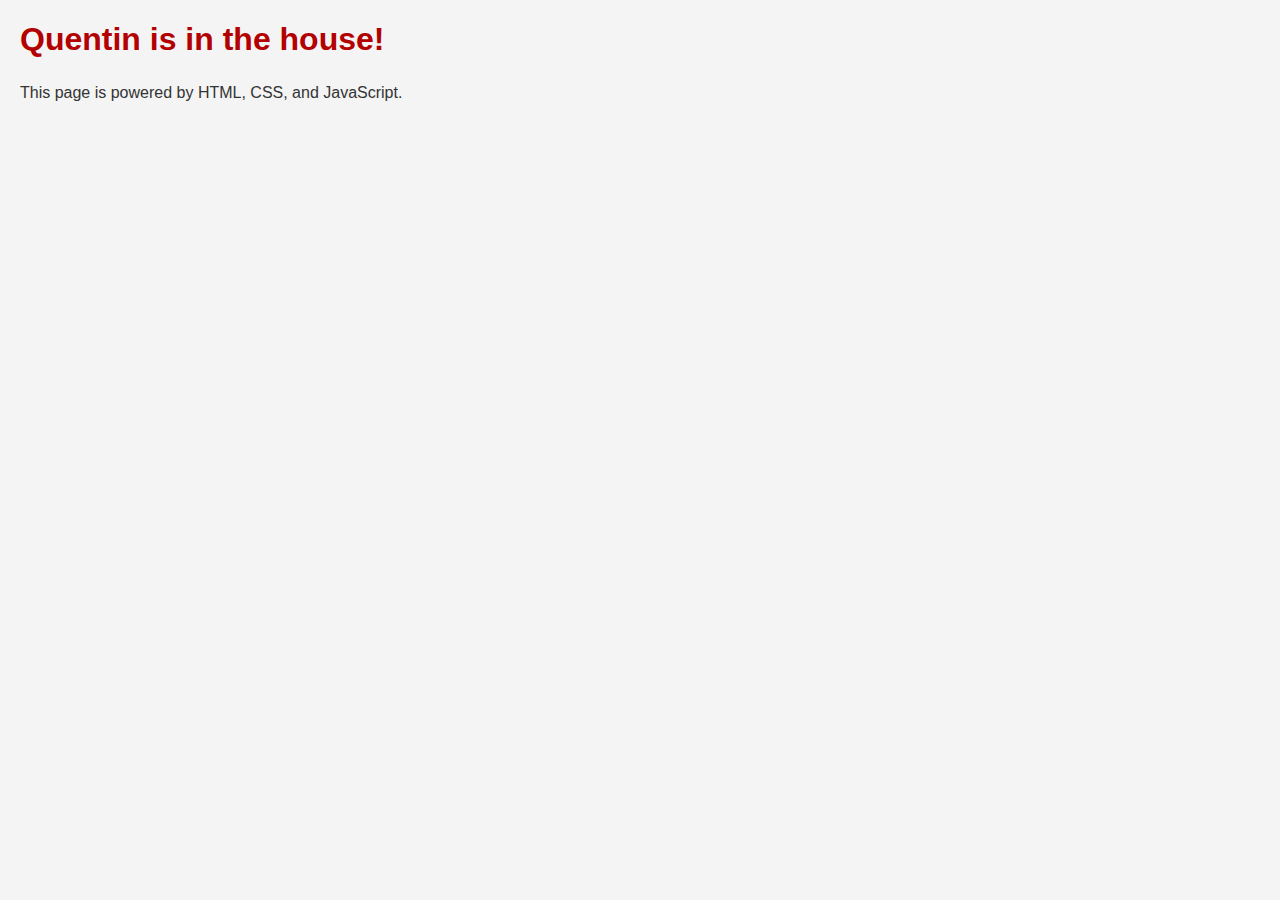
<file: w1/index.html>
<!DOCTYPE html>
<html lang="en">
<head>
    <meta charset="UTF-8">
    <meta name="viewport" content="width=device-width, initial-scale=1.0">
    <link rel="stylesheet" href="style.css">
    <script src="app.js"></script>
    <title>Document</title>
</head>
<body>
    <h1>Quentin is in the house!</h1>
    <p>This page is powered by HTML, CSS, and JavaScript.</p>
</body>
</html>
</file>
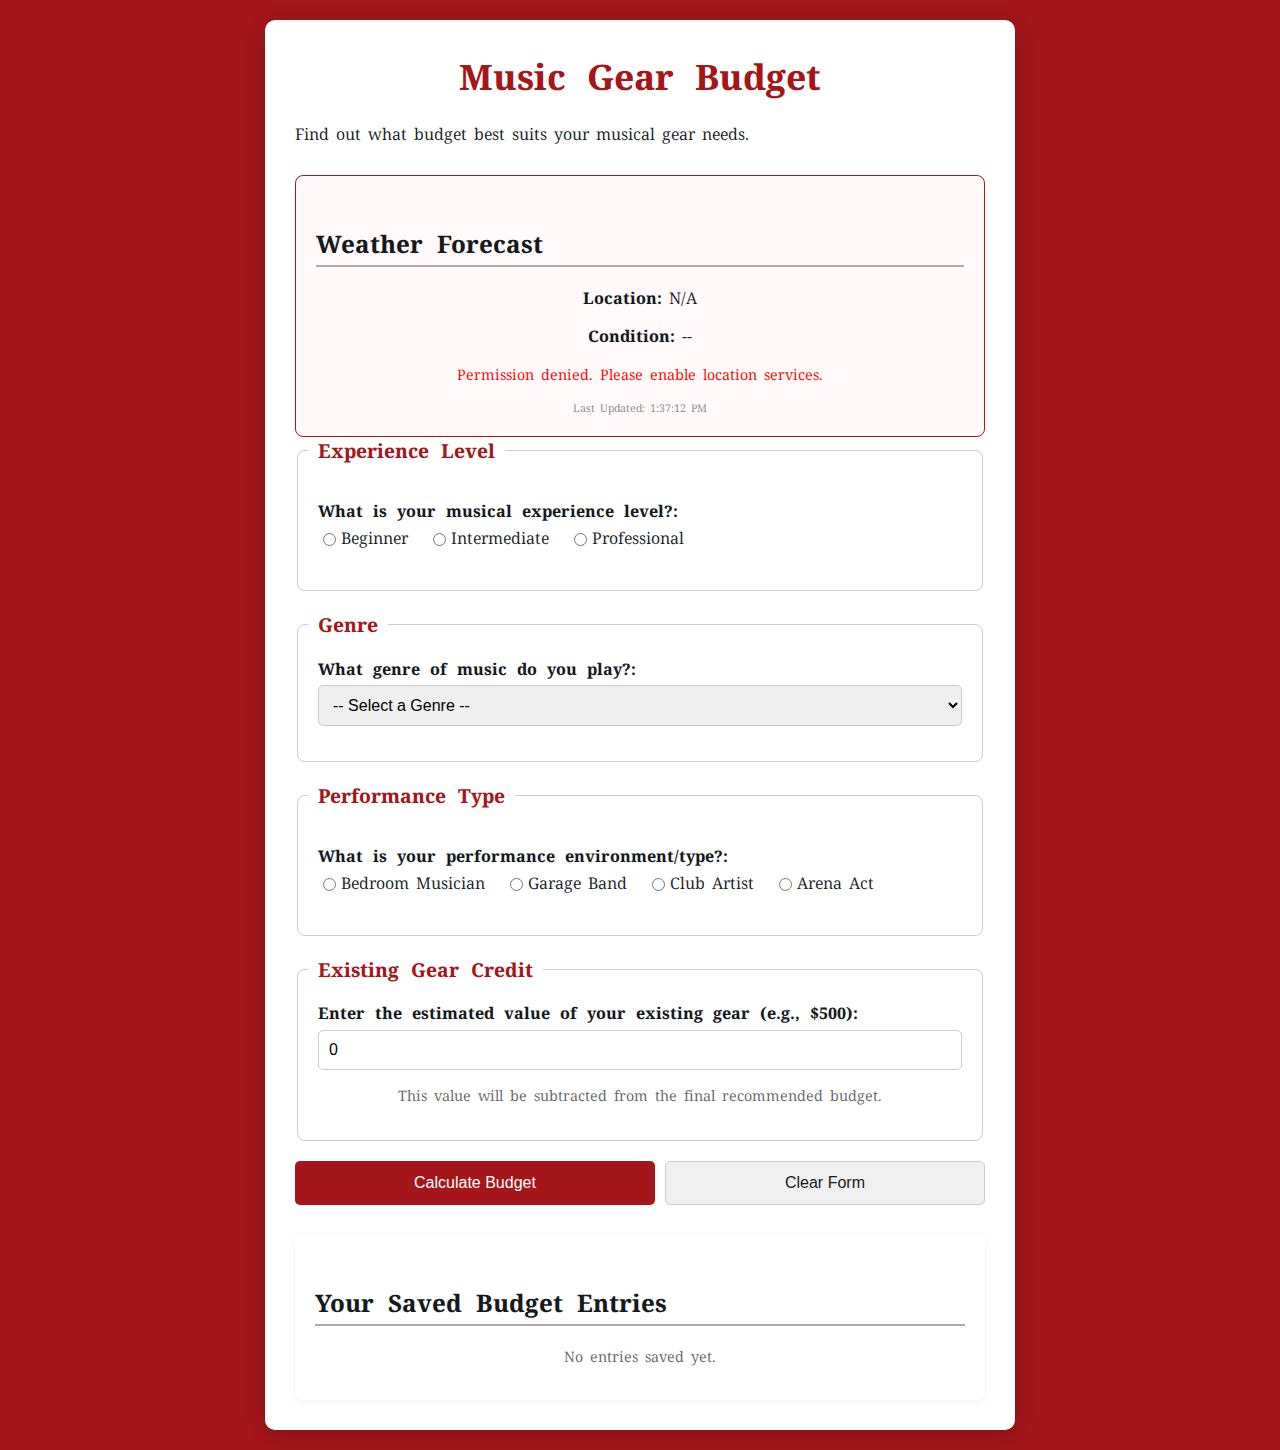
<file: w17/index.html>
<!DOCTYPE html>
<html lang="en">
<head>
    <meta charset="UTF-8">
    <meta name="viewport" content="width=device-width, initial-scale=1.0">
    <title>Music Gear Budget</title>
    <script type="module" src="js/app.js" defer></script>
    <link rel="preconnect" href="https://fonts.googleapis.com">
    <link rel="preconnect" href="https://fonts.gstatic.com" crossorigin>
    <link href="https://fonts.googleapis.com/css2?family=Noto+Serif+Hentaigana:wght@200..900&display=swap" rel="stylesheet">
    <link rel="stylesheet" href="css/style.css">
</head>
<body>
    <main class="container">
        <h1>Music Gear Budget</h1>
        <p>Find out what budget best suits your musical gear needs.</p>

        <section id="weather-display" class="results-container" style="display: none;">
            <h2>Weather Forecast</h2>
            <div class="api-content">
                <p><strong>Location:</strong> <span id="weatherLocation">Locating...</span></p>
                <p><strong>Condition:</strong> <span id="currentWeatherValue">--</span></p>
                <p id="weatherStatusMessage" class="note">Checking outdoor performance conditions...</p>
                <div class="timestamp-container">
                    <small>Last Updated: <span id="weatherDate">--</span></small>
                </div>
            </div>
        </section>

        <form id="budgetForm" novalidate>
            <input type="hidden" id="entryId"> 

            <fieldset>
                <legend>Experience Level</legend>
                <div class="form-group">
                    <p class="radio-group-heading">What is your musical experience level?:</p>
                    <div class="radio-group">
                        <label for="beginner">
                            <input type="radio" id="beginner" name="experience" value="beginner">
                            Beginner
                        </label>
                        <label for="intermediate">
                            <input type="radio" id="intermediate" name="experience" value="intermediate">
                            Intermediate
                        </label>
                        <label for="professional">
                            <input type="radio" id="professional" name="experience" value="professional">
                            Professional
                        </label>
                    </div>
                    <span id="experienceError" class="error-message"></span>
                </div>
            </fieldset>

            <fieldset>
                <legend>Genre</legend>
                <div class="form-group">
                    <label for="genre">What genre of music do you play?:</label>
                    <select id="genre">
                        <option value="">-- Select a Genre --</option>
                        <option value="hip-hop">Hip-Hop</option>
                        <option value="rock">Rock</option>
                        <option value="country">Country</option>
                        <option value="jazz">Jazz</option>
                        <option value="pop">Pop</option>
                    </select>
                    <span id="genreError" class="error-message"></span>
                </div>
            </fieldset>

            <fieldset>
                <legend>Performance Type</legend>
                <div class="form-group">
                    <p class="radio-group-heading">What is your performance environment/type?:</p>
                    <div class="radio-group">
                        <label for="bedroomMusician">
                            <input type="radio" id="bedroomMusician" name="performance" value="bedroomMusician">
                            Bedroom Musician
                        </label>
                        <label for="garageBand">
                            <input type="radio" id="garageBand" name="performance" value="garageBand">
                            Garage Band
                        </label>
                        <label for="clubArtist">
                            <input type="radio" id="clubArtist" name="performance" value="clubArtist">
                            Club Artist
                        </label>
                        <label for="arenaAct">
                            <input type="radio" id="arenaAct" name="performance" value="arenaAct">
                            Arena Act
                        </label>
                    </div>
                    <span id="performanceError" class="error-message"></span>
                </div>
            </fieldset>

            <fieldset>
                <legend>Existing Gear Credit</legend>
                <div class="form-group">
                    <label for="existingGearCost">Enter the estimated value of your existing gear (e.g., $500):</label>
                    <input type="text" id="existingGearCost" placeholder="e.g., 500" value="0"> 
                    <span id="existingGearCostError" class="error-message"></span> 
                    <p class="note">This value will be subtracted from the final recommended budget.</p>
                </div>
            </fieldset>
            
            <div class="button-group">
                <button type="submit" id="submitButton" class="primary-button">Calculate Budget</button>
                <button type="button" id="clearFormButton" class="secondary-button">Clear Form</button>
            </div>
        </form>

        <section id="results" class="results-container" style="display: none;">
            <h2>Calculation Result</h2>
            <div class="highlight-total">
                <p id="budgetResult">Recommended Budget: $0</p>
            </div>
            <div class="results-breakdown">
                <h3>Calculation Breakdown:</h3>
                <ul>
                    <li id="experienceResult">Experience: None</li>
                    <li id="genreResult">Genre: None</li>
                    <li id="performanceTypeResult">Performance: None</li>
                    <li id="existingGearResult">Existing Gear: None</li> 
                </ul>
            </div>
            <p class="note"><em>These results are purely suggestive. Whatever gear you end up choosing is entirely up to you.</em></p>
        </section>

        <section class="table-container">
                <h2>Your Saved Budget Entries</h2>
                <button type="button" id="clearAllDataButton" class="danger-button" style="display: block;">Clear All Saved Data</button>
                <table id="budgetTable" style="display: none;">
                    <thead>
                        <tr>
                            <th>Date</th>
                            <th>Experience Level</th>
                            <th>Genre</th>
                            <th>Performance Type</th>
                            <th>Existing Gear Value ($)</th>
                            <th>Budget ($)</th>
                            <th>Actions</th>
                        </tr>
                    </thead>
                    <tbody>
                    </tbody>
                </table>
                <p id="noEntriesMessage" class="note" style="display: block;">No entries saved yet.</p>
            </section>
    </main>
</body>
</html>
</file>
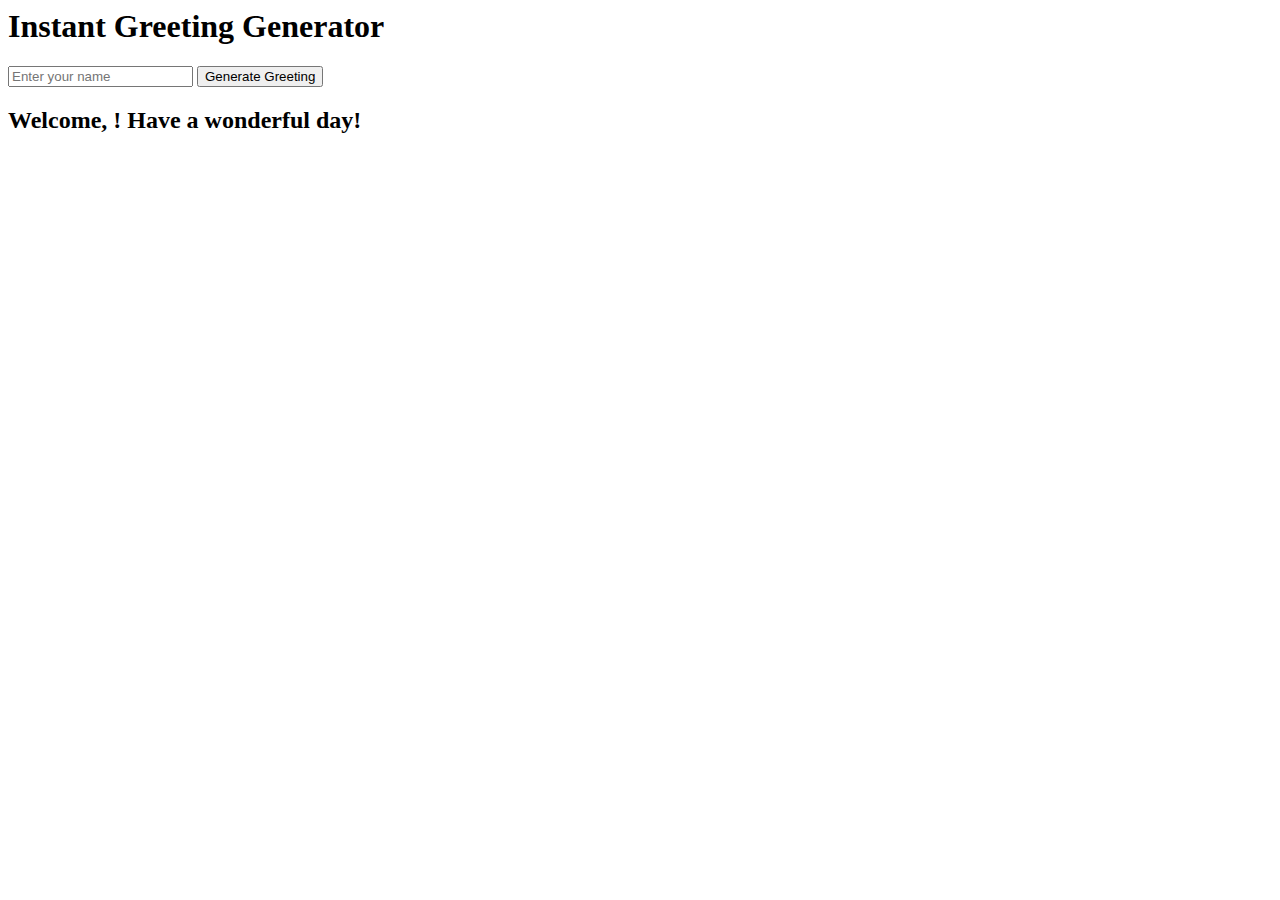
<file: w4/index.html>
<html lang="en">
<head></head>
<body>
  <h1>Instant Greeting Generator</h1>
  
  <form id="the-greeting">
    <input type="text" id="name-input" placeholder="Enter your name">
    <button type="submit">Generate Greeting</button>
  </form>
  
  <h2 id="greet-answer">Welcome, <span id="name-display"></span>! Have a wonderful day!</h2>

  <script src="app.js"></script>
</body>
</html>
</file>
<file: w1/style.css>
body {
    font-family: Arial, sans-serif;
    margin: 20px;
    background-color: #f4f4f4; /* A light grey background */
    color: #333;
}

h1 {
    color: #b30000;
}

p {
    line-height: 1.6;
}
</file>
<file: w17/css/style.css>
body {
    font-family: "Noto Serif Hentaigana", Tahoma, Geneva, Verdana, sans-serif; /* Sets the preferred font family for the body text. */
    background-color: #A4161A; /* Defines the background color of the entire page - Deep Red */
    color: #161A1D; /* Sets the default text color for the body - Dark Gray */
    line-height: 1.4; /* Adjusts the spacing between lines of text for readability. */
    margin: 0; /* Removes default browser margin around the body. */
    padding: 20px; /* Adds padding around the content within the body. */
    display: flex; /* Establishes a flex container for direct children. */
    justify-content: center; /* Horizontally centers content within the body. */
    align-items: flex-start; /* Aligns items to the start of the cross axis (top for column flex). */
    min-height: 100vh; /* Ensures the body takes at least the full height of the viewport. */
}

.container {
    background-color: #ffffff; /* Sets the background color of the container. */
    padding: 30px; /* Adds padding inside the container. */
    border-radius: 10px; /* Rounds the corners of the container. */
    box-shadow: 0 4px 20px rgba(0, 0, 0, 0.2); /* Applies a subtle shadow to the container. */
    width: 100%; /* Makes the container take up the full available width. */
    max-width: 750px; /* Limits the maximum width of the container. */
    box-sizing: border-box; /* Includes padding and border in the element's total width and height. */
}

h1 {
    color: #A4161A; /* Deep Red for main headings */
    text-align: center; /* Centers the main heading. */
    margin-top: 0; /* Removes top margin from the heading. */
    font-size: 2.2em;
}

h2 {
    color: #161A1D; /* Dark Gray for secondary headings */
    border-bottom: 2px solid #B1A7A6; /* Light Gray bottom border for separation */
    padding-bottom: 5px;
    margin-top: 30px;
}

h3 {
    margin-top: 0;
    color: #A4161A;
}

fieldset {
    border: 1px solid #ccc;
    border-radius: 8px;
    padding: 20px;
    margin-bottom: 20px;
}

legend {
    font-size: 1.2em;
    font-weight: bold;
    color: #A4161A;
    padding: 0 10px;
    margin-left: -10px;
}

.form-group {
    margin-bottom: 15px;
}

.form-group label {
    display: block;
    margin-bottom: 5px;
    font-weight: bold;
}

input[type="text"],
input[type="number"],
select {
    width: 100%;
    padding: 10px;
    border: 1px solid #ccc;
    border-radius: 5px;
    box-sizing: border-box;
    font-size: 1em;
}

.radio-group-heading {
    font-weight: bold;
    margin-bottom: 5px;
}

.radio-group {
    display: flex;
    gap: 20px;
}

.radio-group label {
    font-weight: normal;
    display: flex;
    align-items: center;
    cursor: pointer;
}

.radio-group input[type="radio"] {
    margin-right: 5px;
    width: auto; 
    padding: 0;
    box-sizing: content-box;
}

.button-group {
    display: flex;
    justify-content: space-between;
    margin-top: 20px;
    gap: 10px;
}

button[type="submit"],
.secondary-button {
    flex-grow: 1;
    padding: 12px 20px;
    border: none;
    border-radius: 5px;
    font-size: 1em;
    cursor: pointer;
    transition: background-color 0.3s ease, opacity 0.3s ease;
}

button[type="submit"] {
    background-color: #A4161A;
    color: white;
}

button[type="submit"]:hover {
    background-color: #7d1215;
}

.secondary-button {
    background-color: #f0f0f0;
    color: #161A1D;
    border: 1px solid #ccc;
}

.secondary-button:hover {
    background-color: #e0e0e0;
}

.danger-button {
    background-color: #cc0000;
    color: white;
    padding: 8px 15px;
    border-radius: 5px;
    border: none;
    cursor: pointer;
    font-size: 0.9em;
    transition: background-color 0.3s ease;
    margin-top: 10px;
}

.danger-button:hover {
    background-color: #990000;
}

.confirm-state {
    background-color: #ff9900 !important;
    color: #161A1D !important;
}

.results-container {
    margin-top: 30px;
    padding: 20px;
    border: 1px solid #A4161A;
    border-radius: 8px;
    background-color: #fff9fa;
}

.highlight-total {
    background-color: #A4161A;
    color: white;
    padding: 15px;
    border-radius: 5px;
    margin-bottom: 15px;
    text-align: center;
}

.highlight-total p {
    font-size: 1.5em;
    font-weight: bold;
    margin: 0;
}

.results-container ul {
    list-style: none;
    padding: 0;
}

.results-container li {
    padding: 5px 0;
    border-bottom: 1px dotted #ccc;
}

.results-container li:last-child {
    border-bottom: none;
}

.note {
    font-size: 0.9em;
    color: #666;
    margin-top: 15px;
    text-align: center;
}

.table-container {
    margin-top: 30px;
    background-color: #ffffff;
    padding: 20px;
    border-radius: 8px;
    box-shadow: 0 2px 10px rgba(0, 0, 0, 0.05);
}

#budgetTable {
    width: 100%;
    border-collapse: collapse;
    margin-top: 15px;
    table-layout: fixed;
}

#budgetTable thead th {
    background-color: #A4161A;
    color: white;
    padding: 10px;
    text-align: left;
    font-size: 0.9em;
    white-space: nowrap;
}

#budgetTable tbody tr {
    border-bottom: 1px solid #ddd;
    transition: background-color 0.1s ease;
}

#budgetTable tbody tr:nth-child(even) {
    background-color: #f9f9f9;
}

#budgetTable tbody tr:hover {
    background-color: #f1f1f1;
}

#budgetTable td {
    padding: 10px;
    text-align: left;
    word-wrap: break-word;
    font-size: 0.9em;
}

#budgetTable col:nth-child(1) { width: 10%; } /* Date */
#budgetTable col:nth-child(2) { width: 15%; } /* Experience */
#budgetTable col:nth-child(3) { width: 15%; } /* Genre */
#budgetTable col:nth-child(4) { width: 15%; } /* Performance */
#budgetTable col:nth-child(5) { width: 15%; } /* Existing Gear */
#budgetTable col:nth-child(6) { width: 15%; } /* Budget */
#budgetTable col:nth-child(7) { width: 15%; } /* Actions */

.action-cell {
    white-space: nowrap;
}

.action-cell button {
    font-size: 0.8em;
    padding: 5px 10px;
    margin-left: 5px;
}

.edit-button {
    background-color: #161A1D;
    color: white;
    border: none;
    border-radius: 4px;
    cursor: pointer;
    transition: background-color 0.3s ease;
}

.edit-button:hover {
    background-color: #444;
}

.delete-confirm-group {
    display: inline-flex;
    gap: 5px;
}
.delete-confirm-group .confirm-state {
    background-color: #cc0000 !important;
    color: white !important;
}

.error-message {
    color: #A4161A;
    font-size: 0.85em;
    display: block;
    margin-top: 5px;
    font-weight: bold;
}

.error {
    border: 2px solid #A4161A !important;
}

.api-content {
    text-align: center;
}

.font-extrabold {
    font-weight: 800;
    font-size: 1.2em;
}

.text-dark-grey { color: #161A1D; } 

.text-note-grey { color: #666666; } 

.text-brand-red { color: #A4161A; } 

.text-danger-red { color: #cc0000; } 

.text-muted-grey { color: #B1A7A6; }

.timestamp-container {
    margin-top: 10px;
    font-size: 0.8em;
    color: #888;
}

@media (max-width: 600px) {
    .container {
        padding: 20px;
    }
    h1 {
        font-size: 1.5em; 
    }
    button[type="submit"], .secondary-button {
        width: 100%;
        margin-right: 0;
        margin-bottom: 10px;
    }
    .button-group {
        flex-direction: column; 
    }
    #budgetTable, .table-container {
        overflow-x: auto;
    }
    #budgetTable thead {
        display: none;
    }
    #budgetTable, #budgetTable tbody, #budgetTable tr, #budgetTable td {
        display: block;
        width: 100%;
    }
    #budgetTable col:nth-child(1),
    #budgetTable col:nth-child(2),
    #budgetTable col:nth-child(3),
    #budgetTable col:nth-child(4),
    #budgetTable col:nth-child(5),
    #budgetTable col:nth-child(6),
    #budgetTable col:nth-child(7) { 
        width: auto;
    }

    #budgetTable tr {
        margin-bottom: 10px;
        border: 1px solid #ddd;
        border-radius: 8px;
        padding: 10px;
    }
    #budgetTable td {
        text-align: right;
        padding-left: 50%;
        position: relative;
        border: none;
        padding-top: 5px;
        padding-bottom: 5px;
    }
    #budgetTable td::before {
        content: attr(data-label);
        position: absolute;
        left: 10px;
        width: 45%;
        padding-right: 10px;
        white-space: nowrap;
        text-align: left;
        font-weight: bold;
        color: #161A1D;
    }
    .action-cell {
        text-align: left !important;
        padding-left: 10px;
        border-top: 1px solid #ddd;
        padding-top: 10px;
    }
}
</file>
